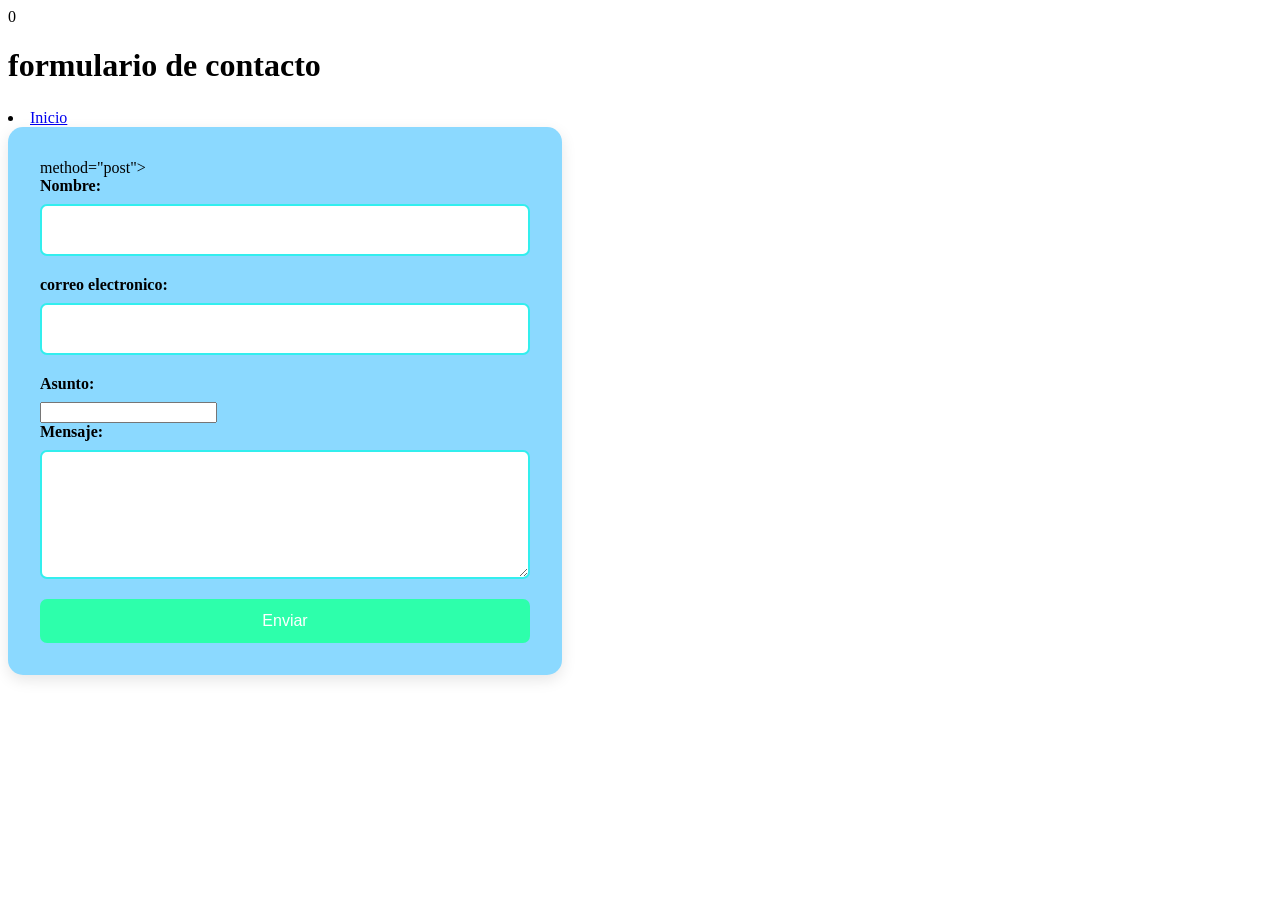
<file: contacto1.html>
<html lang="es">
<head>
  <meta charset="UTF-8">
	<title>Mi Portafolio 603A</title>
	<style type="text/css"></style>
	<link rel="stylesheet" type="text/css" href="estilos.css">
	<title>verdecer</title>0
</head>
	<title>Mi Portafolio 603A
	</title>
	<style type="text/css"></style>
	<link rel="stylesheet" type="text/css" href="estilos.css">
	<title>verdecer</title>
</head>
<body>
   <h1>formulario de contacto</h1>
  <link rel="stylesheet" href="estiloscontacto.css">
    <li><a href="index.html">Inicio</a></li>
  <form action="#"> method="post">
    <label for="nombre"> Nombre: </label>
    <input type="text" id="nombre" name="nombre" required>
    <label for="correo"> correo electronico: </label>
    <input type="email" id="correo" name="correo" required>
    <label for="asunto"> Asunto: </label>
    <input type="asunto" id="asunto" name="asunto" required>
    <label for="mensaje"> Mensaje: </label>
    <textarea id="mensaje" name="mensaje" rows="5" required></textarea>
    <button type="submit"> Enviar </button>
  </form>
</body>
</html>
</file>
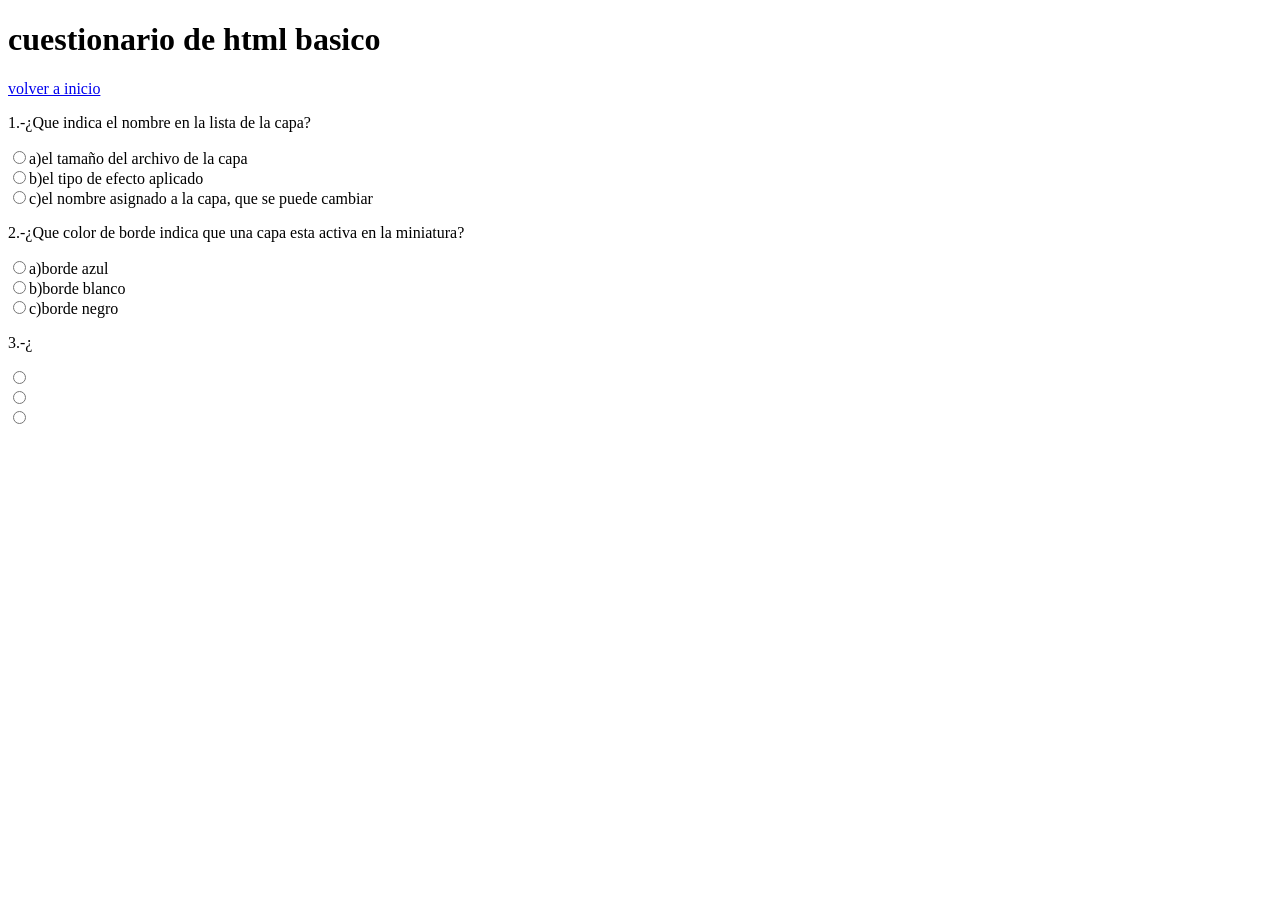
<file: cuestionario.html>
<!DOCTYPE html>
<html>
<head>
	<meta charset="utf-8">
	<meta name="viewport" content="width=device-width, initial-scale=1">
	<title>cuestionario</title>
</head>
<body>
	<h1>cuestionario de html basico</h1>
	<p><a href="index.html">volver a inicio</a></p>
	<form action="#" method="post">
		<!pregunta 1,-->
			<p>1.-¿Que indica el nombre en la lista de la capa?</p>
			<input type="radio" name="p1" value="a">a)el tamaño del archivo de la capa</br>
			<input type="radio" name="p1" value="b">b)el tipo de efecto aplicado</br>
			<input type="radio" name="p1" value="c">c)el nombre asignado a la capa, que se puede cambiar</br>
		<!pregunta 2,-->
			<p>2.-¿Que color de borde indica que una capa esta activa en la miniatura?</p>
			<input type="radio" name="p2" value="a">a)borde azul</br>
			<input type="radio" name="p2" value="b">b)borde blanco</br>
			<input type="radio" name="p2" value="c">c)borde negro</br>
		<!Pregunta 3,-->
			<p>3.-¿</p>
			<input type="radio" name="p3" value="a"></br>
			<input type="radio" name="p3" value="b"></br>
			<input type="radio" name="p3" value="c"></br>
	</form>
</body>
</html>
</file>
<file: estilos.css>
<style>
body {
  margin: 0;
  font-family: 'Segoe UI', sans-serif;
  display: flex;
}
/* NAV (izquierda) */
nav {
  width: 220px;
  min-height: 100vh;
  background: linear-gradient(to bottom, #6b0f1a, #0f6b3e);
  color: white;
  padding-top: 30px;
  position: fixed;
  left: 0;
  top: 0;
}
nav ul {
  list-style: none;
  padding: 0;
  margin: 0;
}
nav ul li {
  position: relative;
}
nav ul li a {
  display: block;
  padding: 15px 20px;
  color: white;
  text-decoration: none;
  font-weight: bold;
  transition: background 0.3s;
}
nav ul li a:hover {
  background-color: rgba(255, 255, 255, 0.1);
}
/* Submenú */
nav ul li ul {
  display: none;
  background-color:#174f36;
}
nav ul li:hover ul {
  display: block;
}
nav ul li ul li a {
  padding-left: 30px;
  font-weight: normal;
}
/* CONTENIDO */
.contenido {
  margin-left: 220px;
  width: calc(100% - 220px);
}
  header {
    background: linear-gradient(to right, #6b0f1a, #0f6b3e);
    color: white;
    padding: 20px;
    text-align: center;
    display: flex;
    align-items: center;
    justify-content: center;
    gap: 20px;
    flex-wrap: wrap;
}
header img {
  width: 100px;
  height: 100px;
  border-radius: 50%;
  border: 3px solid white;
  box-shadow: 0 0 10px rgba(0,0,0,0.3);
}
header titulo {
  text-align: left;
}
main {
  display: flex;
  flex-wrap: wrap;
  padding: 20px;
}
article {
  flex: 2;
  background-color:white;
  margin: 10px;
  padding: 20px;
  box-shadow: 0 0 10px rgba(0,0,0,0.1);
}
section {
  background-color: #fff;
  padding: 15px;
  margin-top: 20px;
  border-left: 5px solid #6b0f1a;
}
aside {
  flex: 1;
  background-color:#eaeaea;
  margin: 10px;
  padding: 15px;
  box-shadow: 0 0 5px rgba(0,0,0,0.1);
}
footer {
  background: linear-gradient(to right, #6b0f1a, #0f6b3e);
  color: white;
  text-align: center;
  padding: 20px 0;
  margin-top: 40px;
}
footer h3 {
  margin: 0;
  font-size: 1.1em;
}
poter p {
  margin: 5px 0 0 0;
  font-size: 0.9em;
}
</style>
</file>
<file: estiloscontacto.css>
<style>
body {
    font-family: Arial, sans-serif;
    background-color: #fff923;
    display: flex;
    flex-direction: column;
    align-items: center;
    padding-top: 40px;
    margin: 0;
}

h1 {
    margin-bottom: 25px;
    color: #000000;
}

form {
    background-color: #8bd9ff;
    padding: 2rem;
    border-radius: 15px;
    box-shadow: 0 5px 15px rgba(0, 0, 0, 0.1);
    width: 90%;
    max-width: 490px;
}

label {
    display: block;
    margin-bottom: 9px;
    font-weight: bold;
    color: #000000;
}

input[type="text"],
input[type="email"],
textarea {
    width: 100%;
    padding: 15px;
    margin-bottom: 20px;
    border: 2px solid #3ee;
    border-radius: 7px;
    font-size: 1rem;
}

button {
    background-color: #2dffab;
    color: white;
    padding: 13px;
    width: 100%;
    border: none;
    border-radius: 7px;
    font-size: 1rem;
    cursor: pointer;
    transition: background-color 0.3s;
}
button:hover {
    background-color: #ff39ed;
}
</style>
</file>
